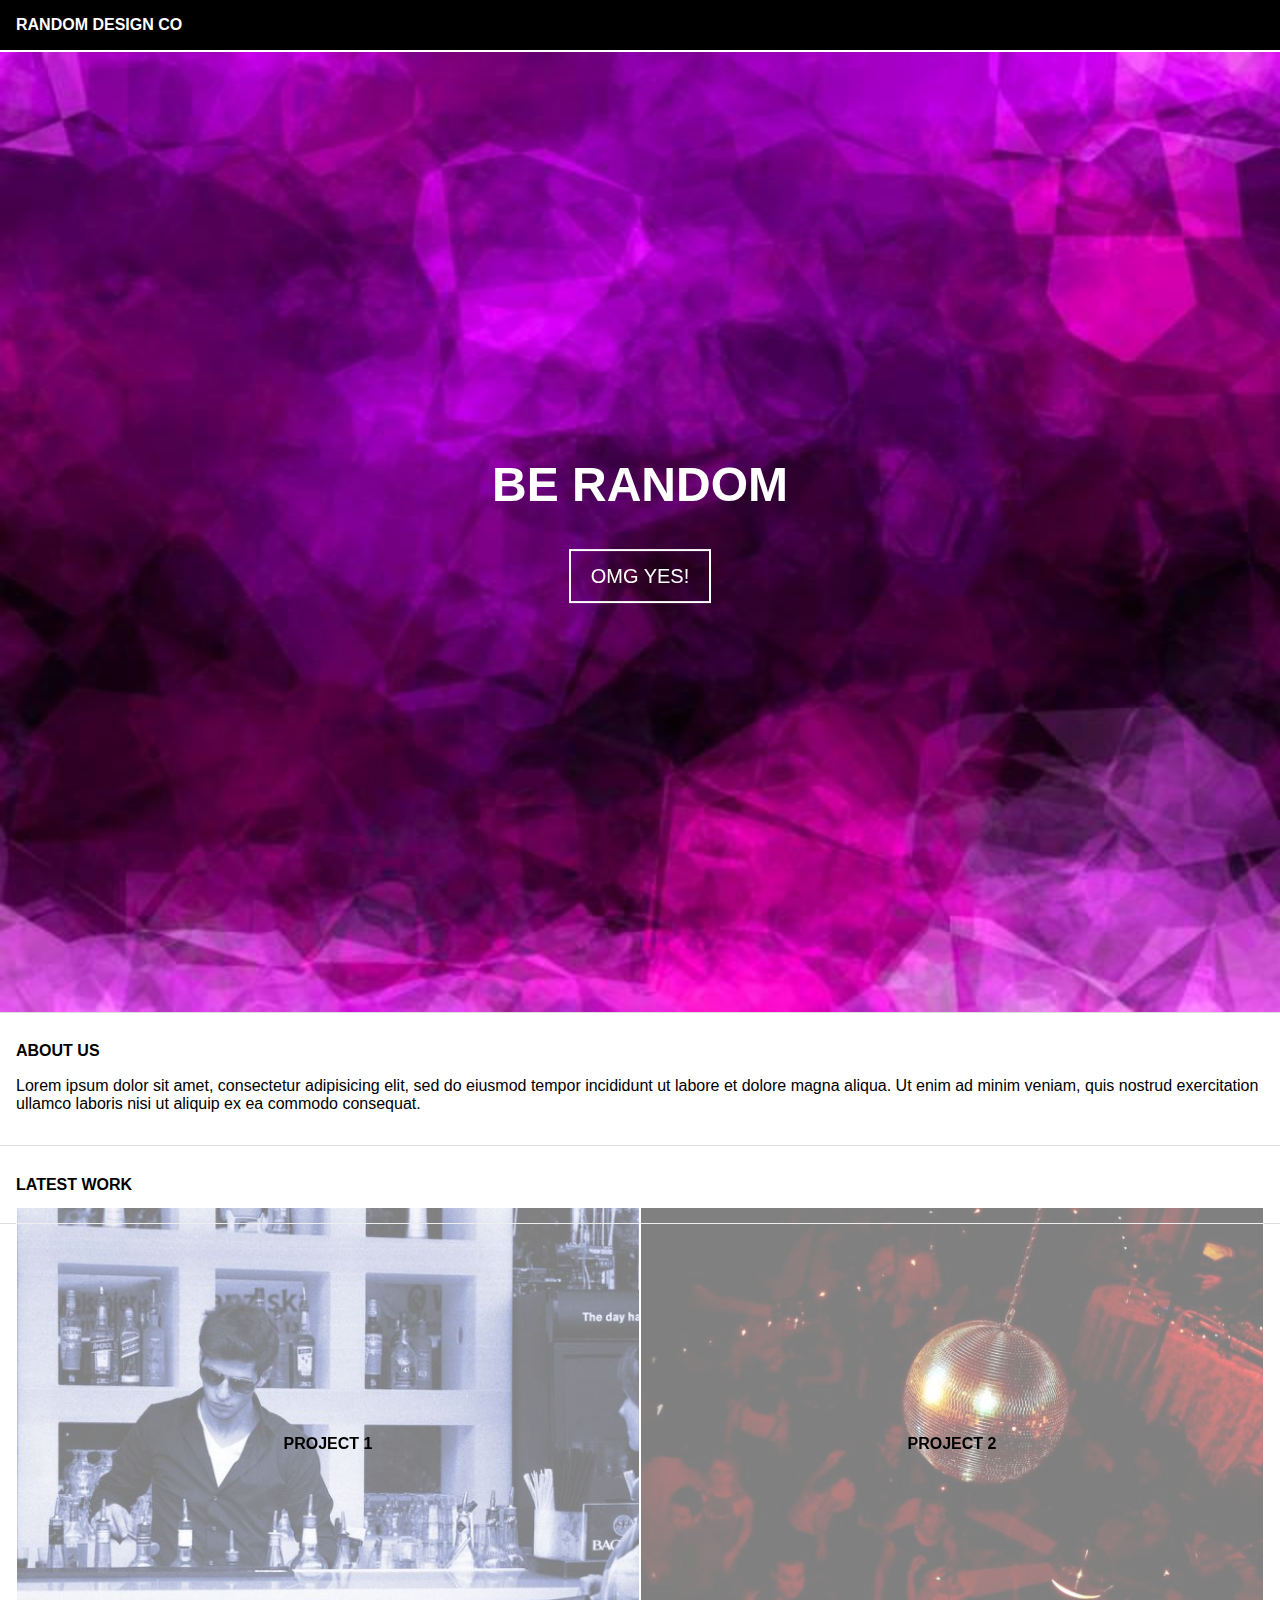
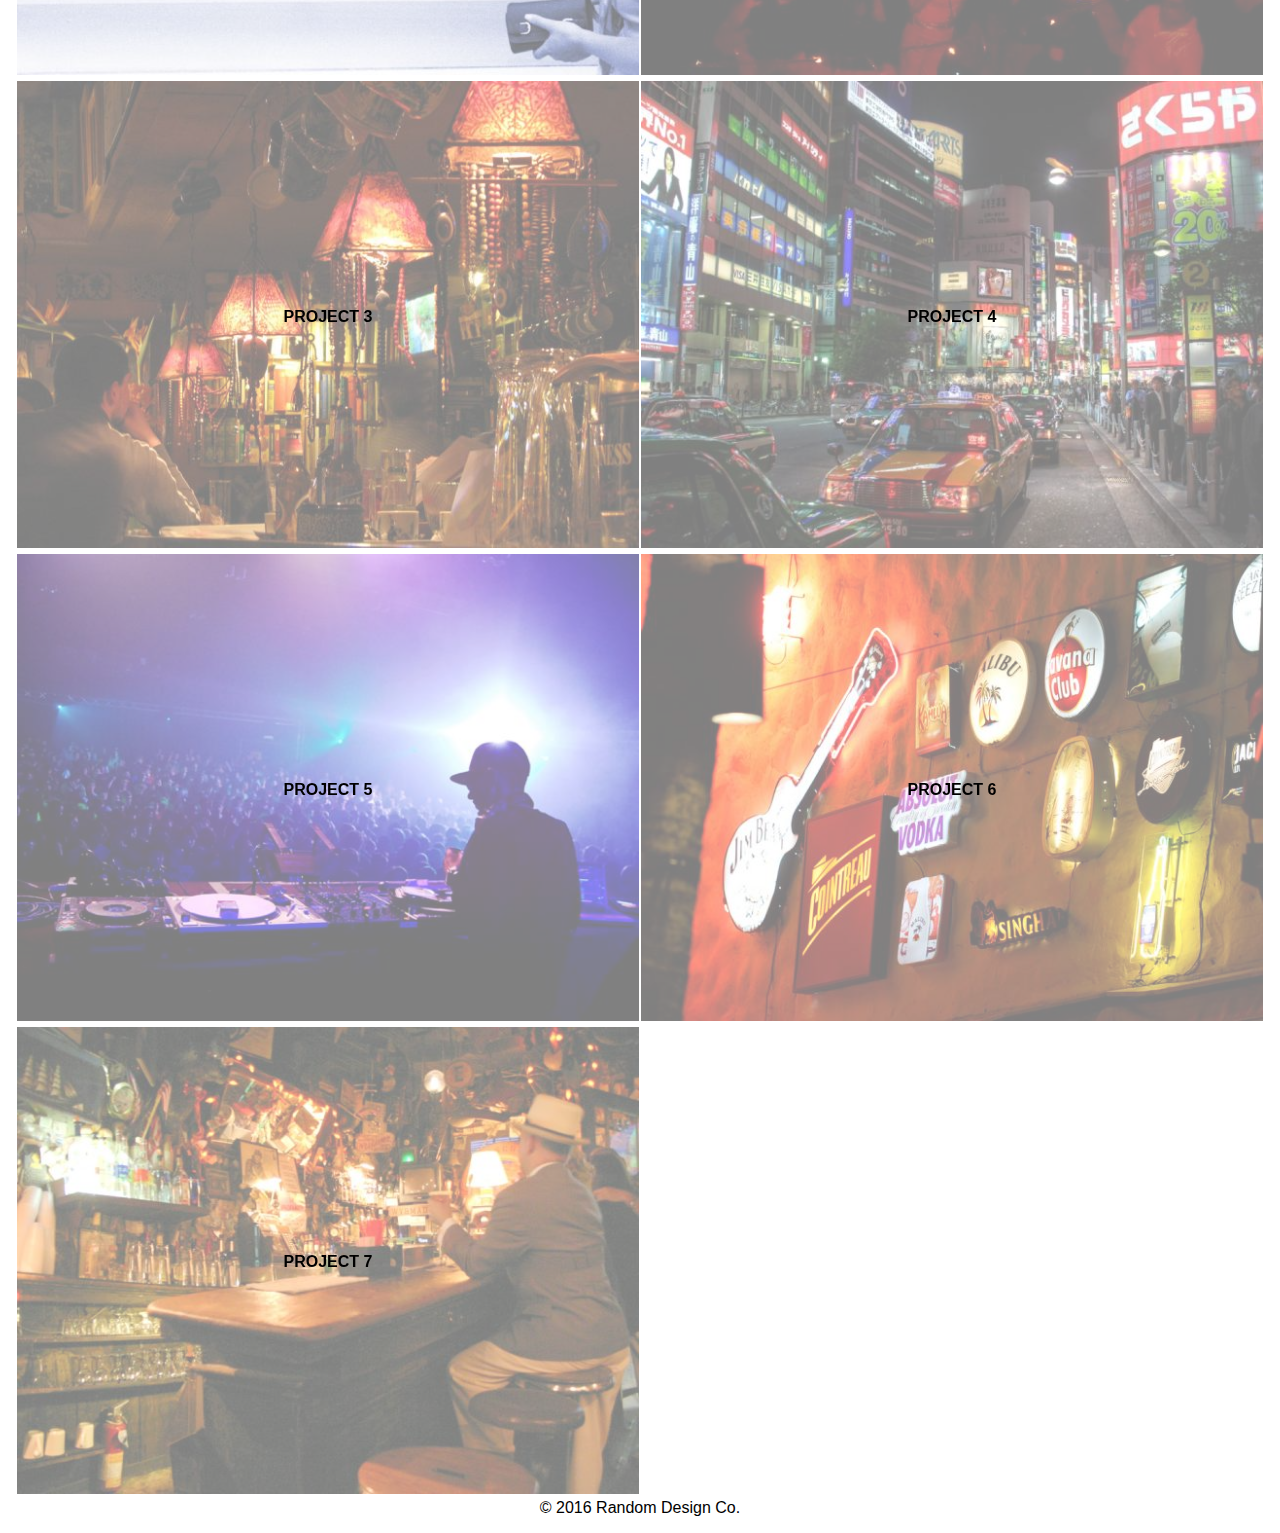
<file: index.html>
<!DOCTYPE html>
<html>
  <head>
    <meta charset="utf-8">
    <title>Random Design Co</title>
    <link type="text/css" rel="stylesheet" href="normalize.css">
        <link type="text/css" rel="stylesheet" href="font-awesome-4.7.0/css/font-awesome.css">
        <link type="text/css" rel="stylesheet" href="style.css">


  </head>

  <body>
    <header class="page-header">
      <h1>Random Design Co</h1>
      <nav class="main-nav">
        <i class="fa-bars" aria-hidden="true"></i>
      </nav>
    </header>

    <section class="page-section jumbotron">
      <div class="jumbotron_content">
        <h2>BE RANDOM</h2>
        <a href="#" class="btn">OMG YES!</a>
      </div>
      <img class="jumbotron_bg" src="img/purple-bg.jpeg" alt="Abstract Purple">
    </section>

    <section class="page-section">
      <h2>ABOUT US</h2>
      <p>Lorem ipsum dolor sit amet, consectetur adipisicing elit, sed do eiusmod tempor incididunt ut labore et dolore magna aliqua. Ut enim ad minim veniam, quis nostrud exercitation ullamco laboris nisi ut aliquip ex ea commodo consequat.</p>
    </section>

    <section class="page-section">
      <h2>LATEST WORK</h2>
      <div class="clearfix">
        <a href="#">
          <article class="project-thumb">
            <h3>Project 1</h3>
            <img src="img/1-cocktail.jpeg" alt="Cocktail">
          </article>
        </a>

        <a href="#">
          <article class="project-thumb">
            <h3>Project 2</h3>
            <img src="img/2-disco.jpeg" alt="Disco">
          </article>
        </a>

        <a href="#">
          <article class="project-thumb">
            <h3>Project 3</h3>
            <img src="img/3-bookstore.jpeg" alt="Bookstore">
          </article>
        </a>

        <a href="#">
          <article class="project-thumb">
            <h3>Project 4</h3>
            <img src="img/4-traffic.jpeg" alt="Traffic">
          </article>
        </a>

        <a href="#">
          <article class="project-thumb">
            <h3>Project 5</h3>
            <img src="img/5-concert.jpg" alt="Concert">
          </article>
        </a>

        <a href="#">
          <article class="project-thumb">
            <h3>Project 6</h3>
            <img src="img/6-nightlife.jpg" alt="Nightlife">
          </article>
        </a>

        <a href="#">
          <article class="project-thumb">
            <h3>Project 7</h3>
            <img src="img/7-bar.jpg" alt="Bar">
          </article>
        </a>

      </div>
    </section>


    <footer class="page-footer">
      <p>© 2016 Random Design Co.</p>
    </footer>

  </body>
</html>
</file>
<file: style.css>
html {
  box-sizing: border-box;
}
*, *:before, *:after {
  box-sizing: inherit;
}

body {
  font-family: helvetica, sans-serif;
  padding-top: 3.25em;
}

h1, h2, h3, h4, h5 {
  font-size: 1em;
  text-transform: uppercase;
}

img {
  max-width: 100%;
}

.page-header {
  background: #000;
  color: white;
  padding: 1em;
  position: fixed;
  top: 0;
  left: 0;
  width: 100%;
}

.page-header h1 {
  margin: 0;
}

.page-header .main-nav {
  position: absolute;
  top: 1em;
  right: 1em;
}

.page-section {
  padding: 1em;
  border-bottom: 1px solid #ddd;
}


.btn {
  display: inline-block;
  font-size: 1.25em;
  border: 0.125em solid #000;
  padding: .75em 1em;
  text-decoration: none;
  color: #000;
}

.btn:hover {
  background: #000;
  color: #fff;
}

.jumbotron {
  padding: 0;
  position: relative;
}

.jumbotron_bg {
  position: relative;
  z-index: -10;
  display: block;
  width: 100%;
}

.jumbotron_content {
  position: absolute;
  top: 50%;
  left: 50%;
  transform: translate(-50%, -50%);
  text-align: center;
  line-height: 1;
  color: white;
}

.jumbotron_content h2 {
  margin-top: 0;
  font-size: 3em;
}

.jumbotron_content .btn {
  color: #fff;
  border-color: white;
}

.jumbotron_content .btn:hover {
  background-color: #fff;
  color: #000;
}


.project-thumb {
  position: relative;
  float: left;
  width: 50%;
  background-color: hsla(0, 100%, 100%, 0.5);
  border: 1px solid white;
}

.project-thumb:hover {
  background-color: hsla(0, 0%, 0%, 0.5);
}

.project-thumb img {
  position: relative;
  z-index: -10;
}

.project-thumb h3 {
  position: absolute;
  top: 50%;
  left: 50%;
  transform: translate(-50%, -50%);
  margin: 0;
  text-align: center;
  color: #000;
}

.project-thumb:hover h3 {
  color: #fff;
}

.page-footer {
  text-align: center;
  clear: both;
}


/*================clearfix-------------*/
.clearfix:before,
.cleafix:after {
  content: " ";
  display: table;
}

.clearfix:after {
  clear: both;
}
</file>
